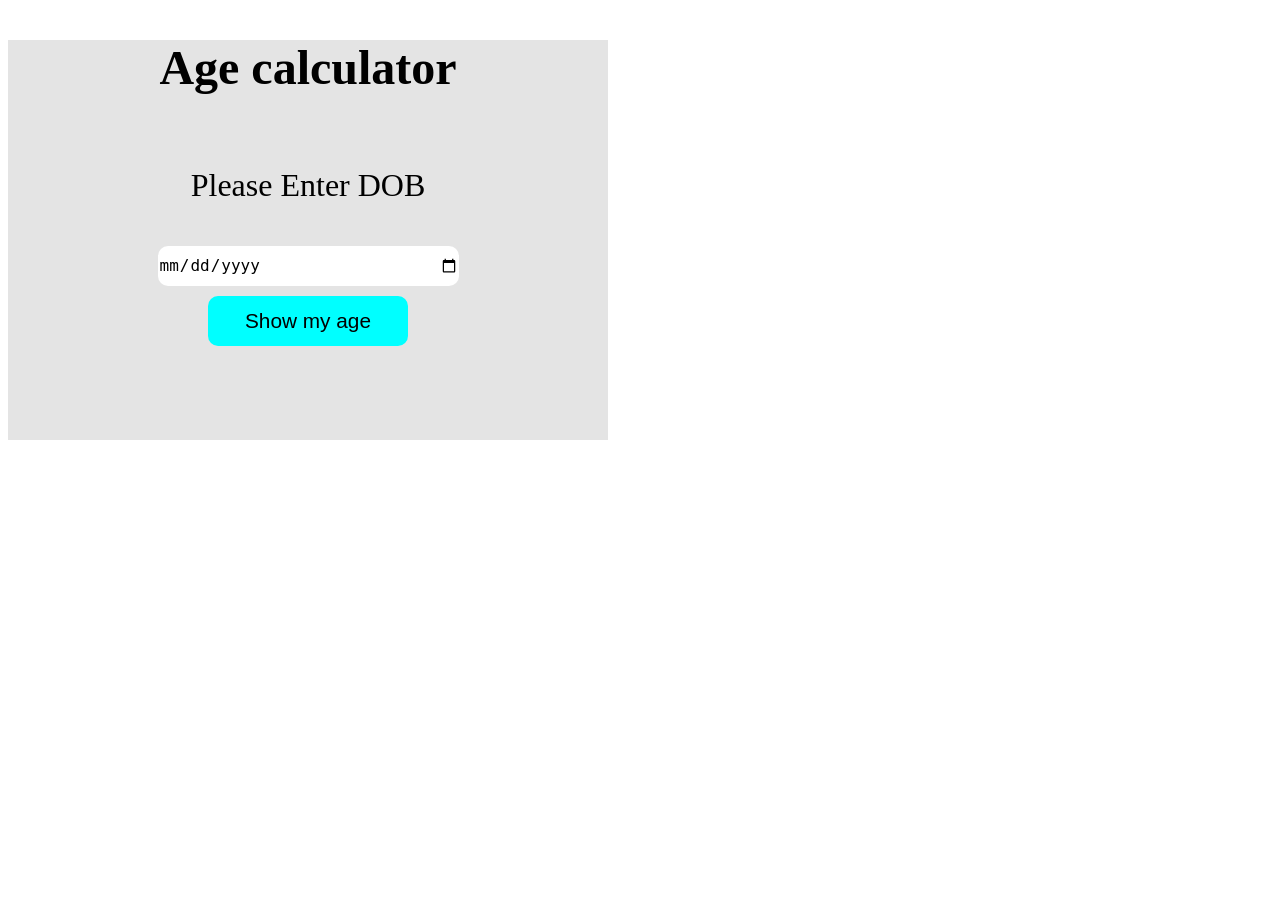
<file: Age calulator/index.html>
<!DOCTYPE html>
<html lang="en">

<head>
    <meta charset="UTF-8">
    <meta name="viewport" content="width=device-width, initial-scale=1.0">
    <title>Document</title>
    <link rel="stylesheet" href="style.css">
</head>

<body>
    <div class="main">
        <h2>Age calculator </h2>
        <div class="age">
             <p id="p1">Please Enter DOB</p>
        <input type="date" class="input">
        <button>Show my age</button>
        <p id="p2"></p>
        </div>
    </div>
    <script src="script.js"></script>
</body>

</html>
</file>
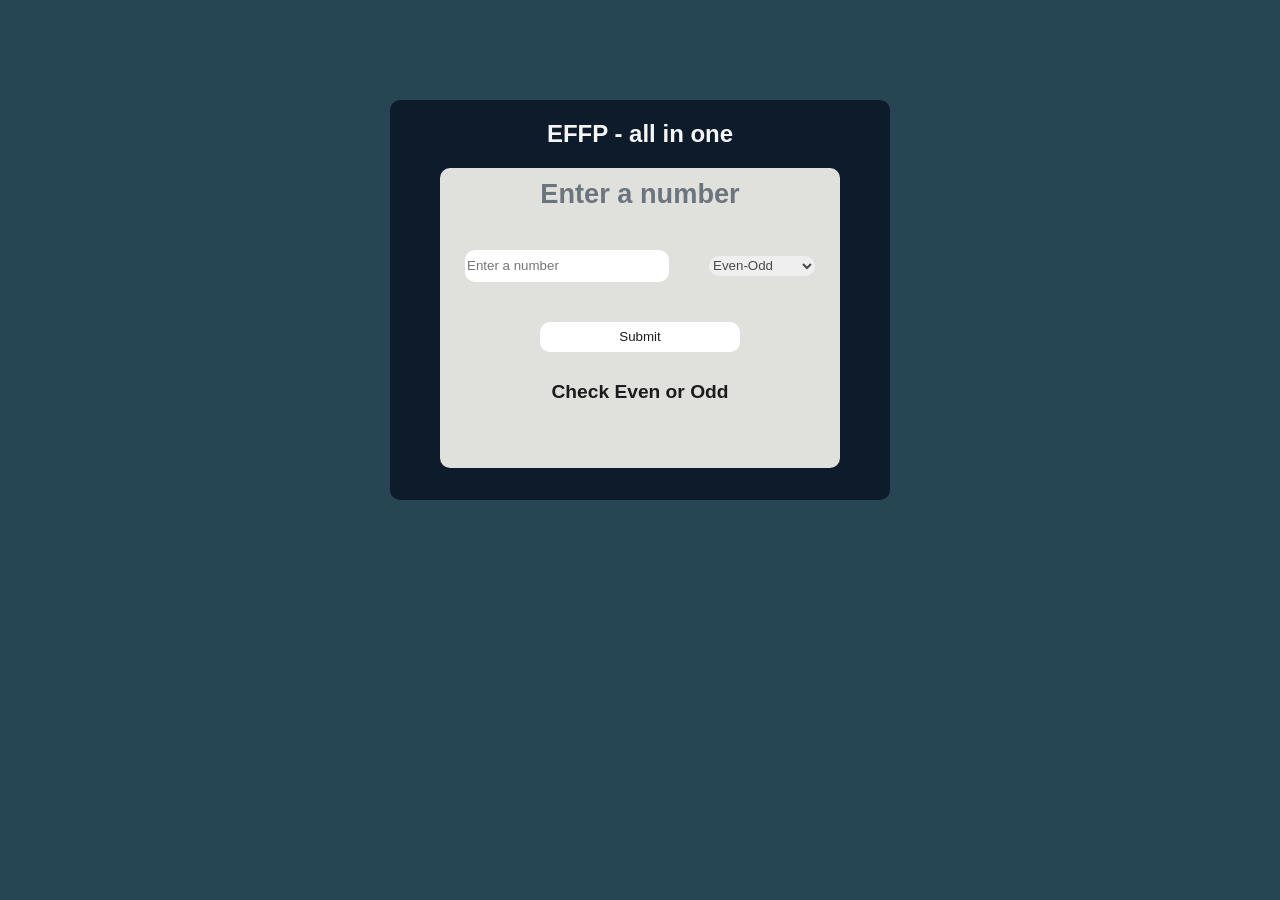
<file: All-In-One/index.html>
<!DOCTYPE html>
<html lang="en">
<head>
    <meta charset="UTF-8">
    <meta name="viewport" content="width=device-width, initial-scale=1.0">
    <title>Document</title>
    <link rel="stylesheet" href="style.css">
</head>
<body>
    <center>
        <div class="main">
        <h2>EFFP - all in one</h2>
        
        <div class="box">
            <span>Enter a number</span>
           <div class="box2">
              <input type="number" class="Number" placeholder="Enter a number">
            <select name="" id="select">
                <option value="Even-Odd">Even-Odd</option>
                <option value="Factorial">Factorial</option>
                <option value="Fibonacies">Fibonacies</option>
                <option value="Prime">Prime Number</option>
            </select>
           </div>
           <div class="box3">
             <button type="button">Submit</button>
            <p class="res">Check Even or Odd</p>
           </div>

        </div>
    </div>
    </center>
    <script src="script.js"></script>
</body>
</html>
</file>
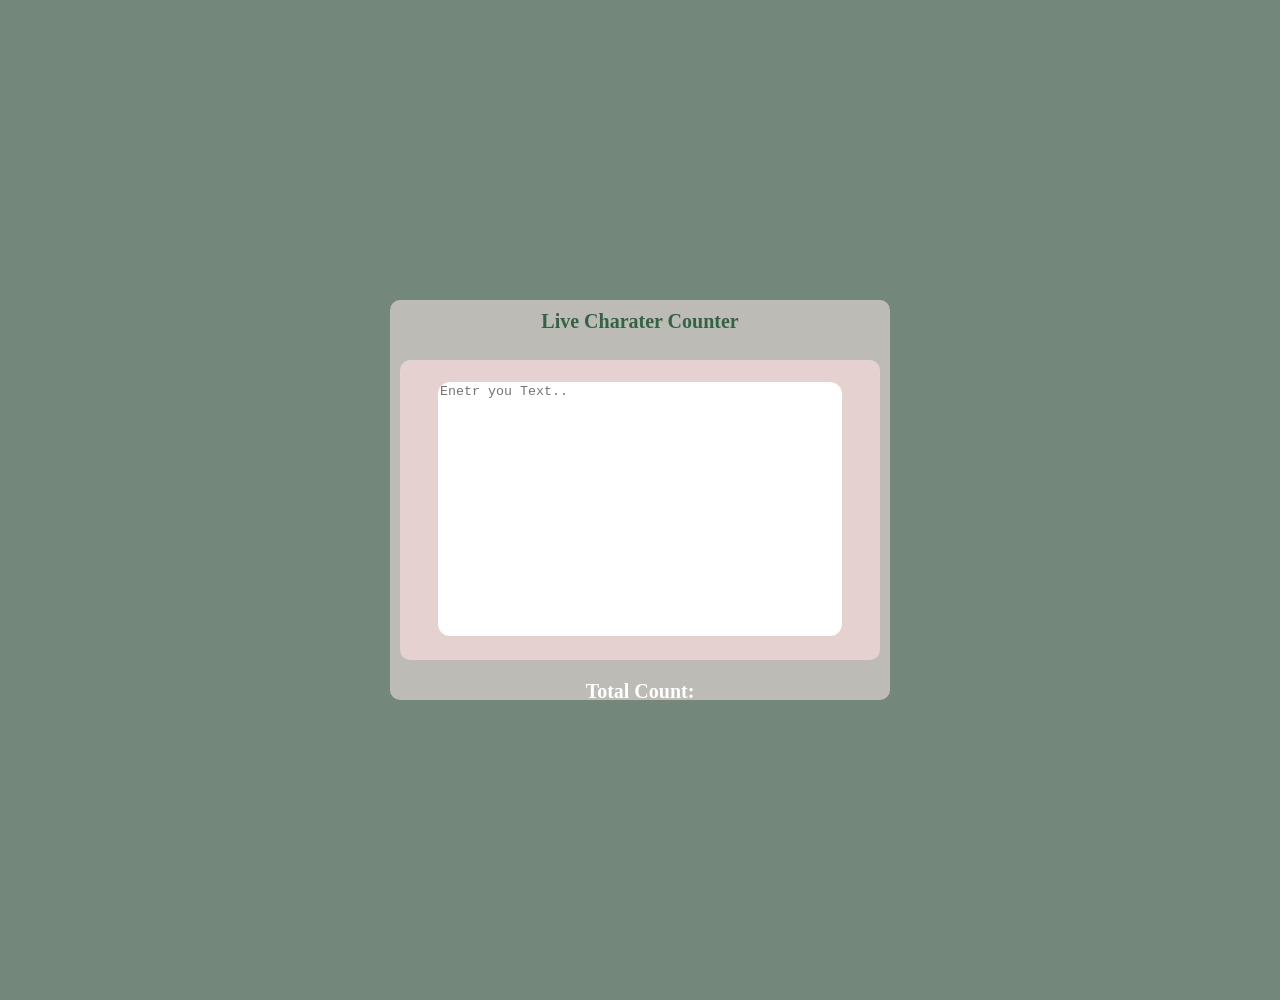
<file: Livecharatercounter/index.html>
<!DOCTYPE html>
<html lang="en">
<head>
    <meta charset="UTF-8">
    <meta name="viewport" content="width=device-width, initial-scale=1.0">
    <title>Live Charater counter</title>
    <link rel="stylesheet" href="style.css">
</head>
<body>
   <center>
     <div class="main">
        <h4>Live Charater Counter</h4>
        <div class="inner">
            <textarea class="text" placeholder="Enetr you Text.." maxlength="100"></textarea>
        </div>
        <p>Total Count:<span class="total-counter"></span></p>
        
    </div>
   </center>
    <script src="script.js"></script>
</body>
</html>
</file>
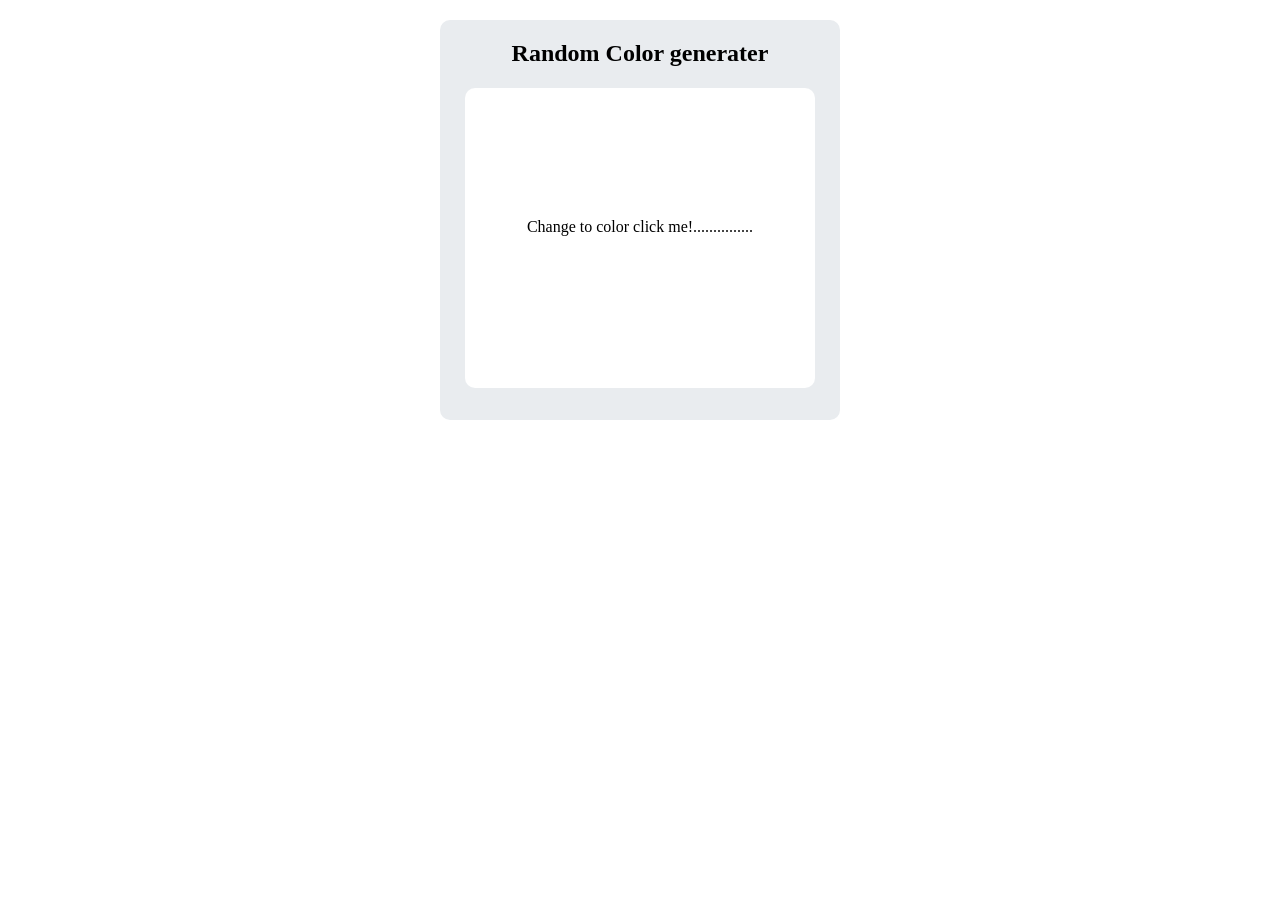
<file: random color gerator/index.html>
<!DOCTYPE html>
<html lang="en">
<head>
    <meta charset="UTF-8">
    <meta name="viewport" content="width=device-width, initial-scale=1.0">
    <title>Document</title>
    <link rel="stylesheet" href="index.css">
</head>
<body>
    <center>
        <div class="main">
        <h2>Random Color generater</h2>
        <div class="box">
            <h4>Change to color click me!...............</h4>
            <p class="p"></p>
        </div>
    </div>
    </center>
    <script src="js.js"></script>
</body>
</html>
</file>
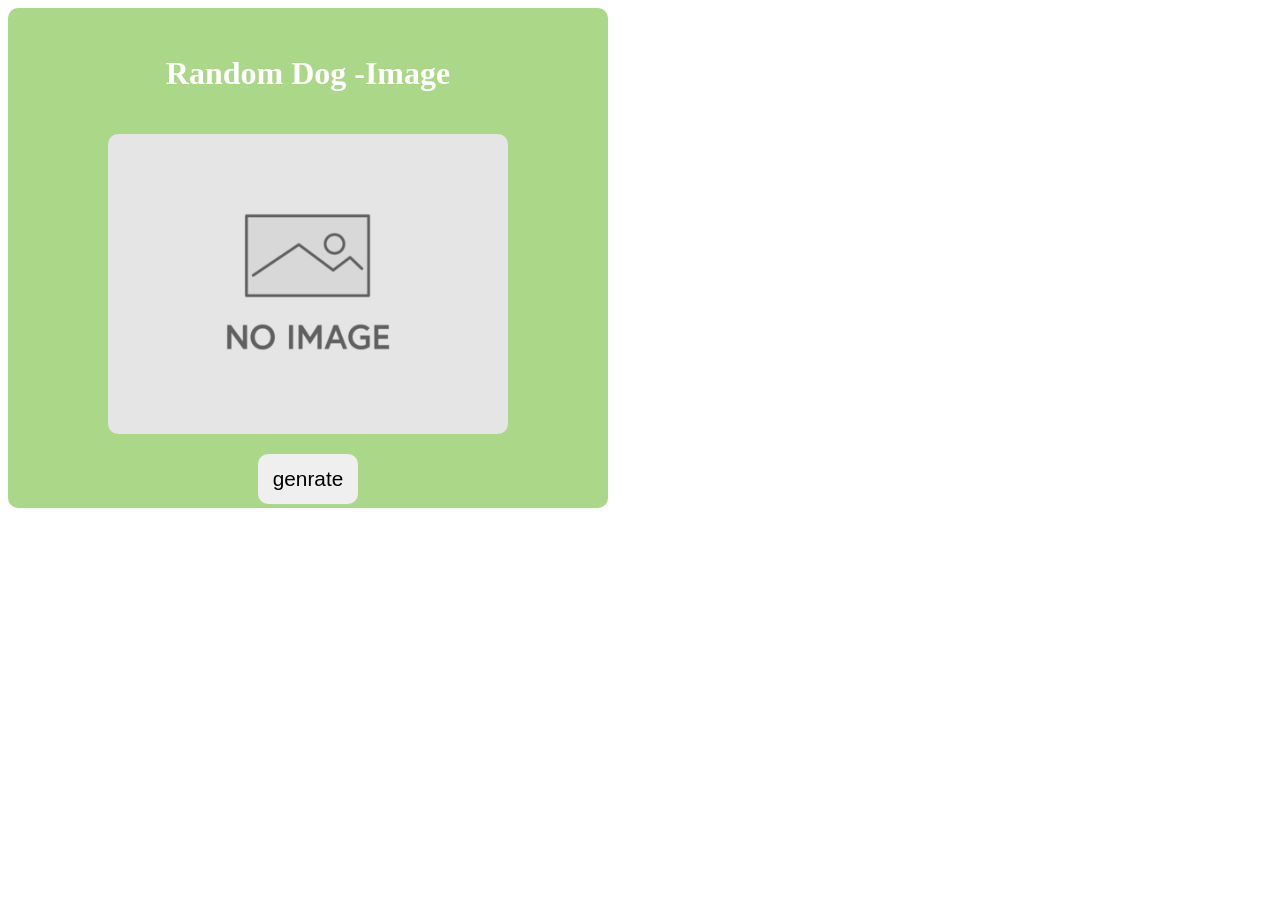
<file: random-dogimg/index.html>
<!DOCTYPE html>
<html lang="en">
<head>
    <meta charset="UTF-8">
    <meta name="viewport" content="width=device-width, initial-scale=1.0">
    <title>Random-dog img</title>
    <link rel="stylesheet" href="style.css">
</head>
<body>
    <div class="main">
        <h4>Random Dog -Image</h4>
        <div class="dogs">
            <img src="no img.jpeg" alt="" class="img">
            <button>genrate</button>
        </div>
    </div>
    <script src="script.js"></script>
</body>
</html>
</file>
<file: Age calulator/style.css>
.main{
    height: 400px;
    width: 600px;
   
    background-color: rgba(204, 204, 204, 0.535);
}

h2{
    text-align: center;
    font-size: 3rem;
}
.age{
  
    display: flex;
    align-items: center;
    justify-content: center;
    flex-direction: column;
     gap: 10px;
}

#p1{
    font-size: 2rem;
}

#p2{
    font-size: 1.6rem;
}

input{
    height: 40px;
    width: 300px;
    font-size: 1rem;
    border: none;
    border-radius: 10px;
    
}

button{
    width: 200px;
    height: 50PX;
    background-color: aqua;
    font-size: 1.3rem;
    border: none;
    border-radius: 10px;
}

button:active{
    opacity: 0.7;
}
</file>
<file: All-In-One/style.css>
.main {
    height: 400px;
    width: 500px;
    background-color: #0d1b2a;
    display: flex;
    align-items: center;
    flex-direction: column;
    border-radius: 10px;
    font-family: sans-serif;
}

h2 {
    text-align: center;
    color: 	#f5f5f5;
}

.box {
    height: 300px;
    width: 400px;
    background-color: #e0e1dd;
    border-radius: 10px;

}

.box2 {
    display: flex;
    justify-content: center;
    align-items: center;
    gap: 40px;
}

.box3 {
    margin-top: 40px;
    display: flex;
    justify-content: center;
    align-items: center;
    flex-direction: column;
    gap: 10px;

}

.box span {
    text-align: center;
    display: block;
    padding-bottom: 40px;
    font-size: 1.7rem;
    padding-top: 10px;
    color: #6c757d;
    font-weight: 700;

}

.Number {
    height: 30px;
    width: 200px;
    border-radius: 10px;
    border: none;

}

#select {
    height: 20px;
    direction: ltr;
    border-radius: 10px;
    border: none;
    color: #4a4a4a;
}

button {
    border-radius: 10px;
    border: none;
    height: 30px;
    width: 200px;
    background-color: white;
     color: #1c1c1e;
}

.res {
    color: #1c1c1e;
    font-weight: 700;
    font-size: 1.2rem;
}

body{
    background-color: #264653;
}

center{
    margin-top: 100px;
}
</file>
<file: Livecharatercounter/style.css>
body{
    background-color: #73877b;
}

center{
    margin: 300px;
}

.main {
    height: 400px;
    width: 500px;
    background-color: #bdbbb6;
    color: white;
    border-radius: 10px;

}

h4 {
    text-align: center;
    padding-top: 10px;
    color: #336346;
    font-size: 20px;
}

.inner {
    background-color: #e5d1d0;
    margin: 10px;
    border-radius: 10px;
    margin-top: 50xpx;
    height: 300px;
}

.inner textarea {

    height: 250px;
    width: 400px;
    margin-top: 22px;
    border-radius: 12px;
    text-align: start;
    border: none;
    resize: none;

}



p {
    text-align: center;
    font-size: 20px;
    font-weight: bolder;

}

p span {
    font-size: 20px;
    font-weight: bolder;
    color: rgb(9, 255, 193);
}
</file>
<file: random color gerator/index.css>
.main{
    height: 400px;
    width: 400px;
    background-color: #e9ecef;
    border-radius: 10px;
}

.main h2{
    align-items: center;
    padding-top: 20px;
}

.box{
    height: 300px;
    width: 350px;
    background-color: white;
    border-radius: 10px;
}

.box h4{
    padding-top: 130px;
    font-weight: 400;
}

.box:hover{
    cursor: pointer;
    opacity: 0.7;
}
</file>
<file: random-dogimg/style.css>
.main{
    height: 500px;
    width: 600px;
    background-color: rgb(171, 215, 137);
    display: flex;
    justify-content: center;
    align-items: center;
    flex-direction: column;
    border-radius: 10px;
}
h4{
    text-align: center;
    font-size: 2rem;
    color: white;

}
img{
    height: 300px;
    width: 400px;
    background-size: cover;
    object-fit:fill;
    background-color: blueviolet;
    border-radius: 10px;
  
}
.dogs{
    display: flex;
    flex-direction: column;
    justify-content: center;
    align-items: center;
    gap: 20px;
}

button{
    height: 50px;
    font-size: 1.3rem;
    width: 100px;
    border-radius: 10px;
    border: none;   
}

button:active{
    background-color: rgb(141, 147, 152);
}
</file>
